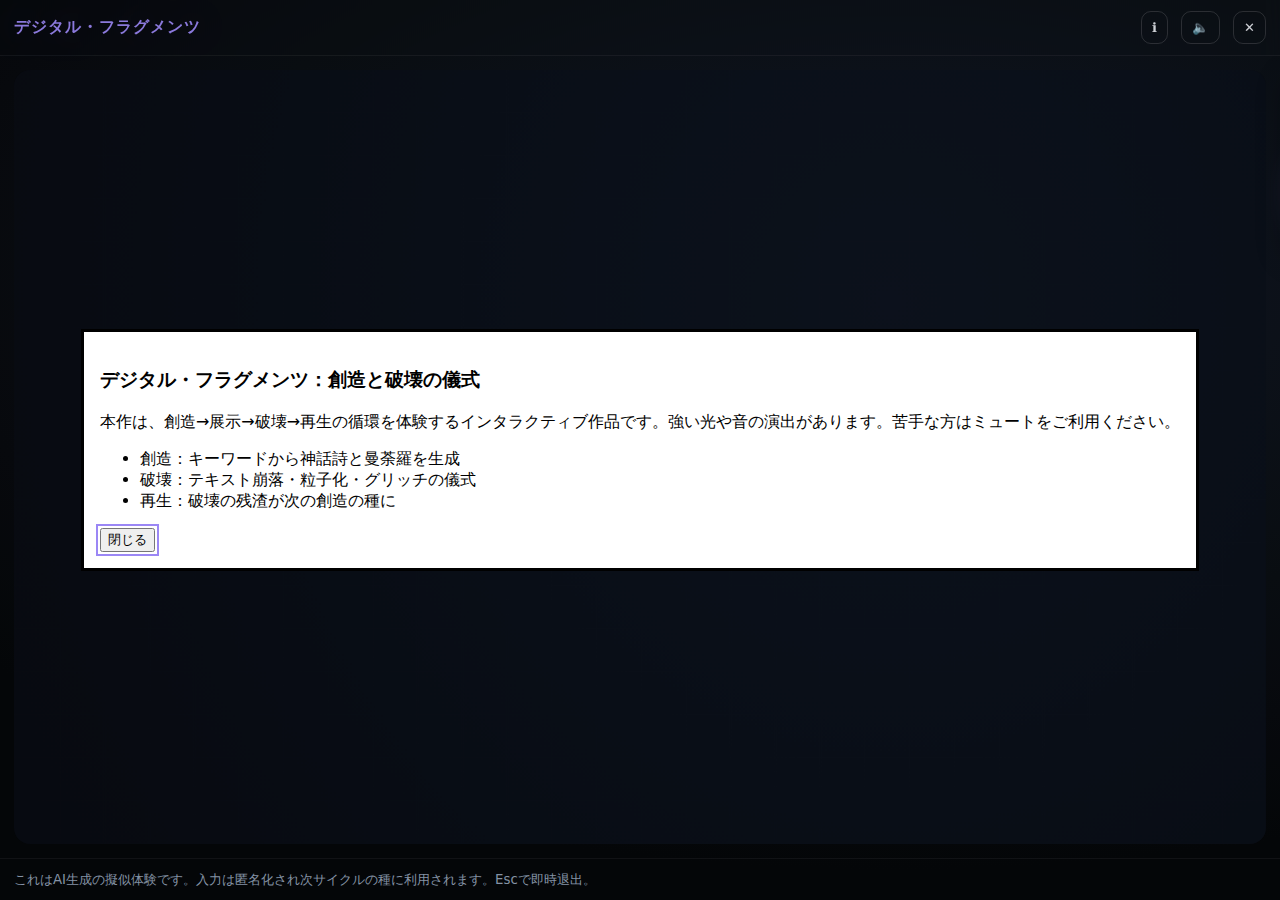
<file: index.html>
<!doctype html>
<html lang="ja">
<head>
  <meta charset="utf-8" />
  <meta name="viewport" content="width=device-width, initial-scale=1" />
  <title>Digital Fragments: Rite of Creation & Destruction</title>
  <meta name="description" content="AI生成（擬似）と破壊・再生の儀式をブラウザで体験するプロトタイプ" />
  <link rel="stylesheet" href="./styles.css" />
</head>
<body>
  <div id="app">
    <header class="topbar">
      <div class="brand">デジタル・フラグメンツ</div>
      <nav class="controls">
        <button id="btnInfo" title="情報">ℹ︎</button>
        <button id="btnMute" title="ミュート">🔈</button>
        <button id="btnExit" title="退出">✕</button>
      </nav>
    </header>

    <main class="stage">
      <canvas id="stageCanvas" width="1280" height="720" aria-label="曼荼羅キャンバス"></canvas>
      <section class="sidebar">
        <div class="panel">
          <label for="prompt">奉納キーワード</label>
          <input id="prompt" placeholder="例：再生, 炎, 円環, 世界樹" />
          <div class="buttons">
            <button id="btnCreate" class="primary">創造</button>
            <button id="btnDestroy" class="danger" disabled>破壊</button>
            <button id="btnRegenerate" disabled>再生</button>
          </div>
          <div class="timer" id="timer">—:—</div>
        </div>
        <article id="story" class="story" aria-live="polite"></article>
      </section>
    </main>

    <footer class="footer">
      <small>これはAI生成の擬似体験です。入力は匿名化され次サイクルの種に利用されます。Escで即時退出。</small>
    </footer>
  </div>

  <dialog id="infoDialog">
    <h3>デジタル・フラグメンツ：創造と破壊の儀式</h3>
    <p>本作は、創造→展示→破壊→再生の循環を体験するインタラクティブ作品です。強い光や音の演出があります。苦手な方はミュートをご利用ください。</p>
    <ul>
      <li>創造：キーワードから神話詩と曼荼羅を生成</li>
      <li>破壊：テキスト崩落・粒子化・グリッチの儀式</li>
      <li>再生：破壊の残渣が次の創造の種に</li>
    </ul>
    <form method="dialog"><button>閉じる</button></form>
  </dialog>

  <script type="module" src="./src/main.js"></script>
</body>
</html>
</file>
<file: styles.css>
:root {
  --bg: #0b0f14;
  --fg: #e6e9ef;
  --muted: #94a3b8;
  --accent: #9b87f5;
  --danger: #ff6b6b;
  --glow: 0 0 40px rgba(155,135,245,.35);
}
* { box-sizing: border-box; }
html, body { height: 100%; }
body {
  margin: 0;
  background: radial-gradient(1200px 600px at 70% 30%, #121826 0%, #0b0f14 60%, #05070a 100%);
  color: var(--fg);
  font-family: ui-sans-serif, system-ui, -apple-system, "Segoe UI", Roboto, "Hiragino Kaku Gothic ProN", "Noto Sans JP", "Noto Sans", "Helvetica Neue", Arial, "Apple Color Emoji", "Segoe UI Emoji";
}
.topbar {
  height: 56px; display:flex; align-items:center; justify-content:space-between;
  padding: 0 14px; border-bottom: 1px solid rgba(255,255,255,.06);
  backdrop-filter: blur(6px);
}
.brand { font-weight:700; letter-spacing:.06em; color:var(--accent); text-shadow: var(--glow); }
.controls button {
  margin-left:8px; padding:8px 10px; background:transparent; color:var(--fg); border:1px solid rgba(255,255,255,.15);
  border-radius: 10px; cursor:pointer;
}
.controls button:hover { background:rgba(255,255,255,.06); }

.stage { display:flex; gap:18px; padding:14px; height: calc(100vh - 56px - 42px); }
#stageCanvas { flex: 1 1 auto; width:100%; height:100%; border-radius:16px; background:rgba(255,255,255,.02); box-shadow: 0 10px 40px rgba(0,0,0,.35) inset; }

.sidebar { width: 420px; display:flex; flex-direction: column; gap: 16px; }
.panel { background: rgba(255,255,255,.03); border:1px solid rgba(255,255,255,.08); padding:14px; border-radius:14px; box-shadow: 0 6px 28px rgba(0,0,0,.25); }
.panel label { display:block; font-size:12px; color: var(--muted); margin-bottom:6px; }
.panel input { width:100%; padding:10px 12px; border-radius:10px; border:1px solid rgba(255,255,255,.12); background:rgba(0,0,0,.25); color:var(--fg); }
.buttons { display:flex; gap:8px; margin-top:10px; }
button.primary { background: linear-gradient(180deg, #b29dfb, #8f79f9); color:#101217; border:none; padding:10px 14px; border-radius:12px; box-shadow: 0 10px 30px rgba(155,135,245,.35); cursor:pointer; }
button.primary:hover{ filter: brightness(1.05); }
button.danger { background: linear-gradient(180deg, #ff8585, #ff6b6b); color:#101217; border:none; padding:10px 14px; border-radius:12px; box-shadow: 0 10px 30px rgba(255,107,107,.35); cursor:pointer; }
button:disabled { opacity:.5; cursor:not-allowed; }
.timer { margin-top:8px; font-variant-numeric: tabular-nums; color: var(--muted); }

.story { flex:1 1 auto; overflow:auto; background: rgba(255,255,255,.02); border:1px solid rgba(255,255,255,.06); border-radius:14px; padding:14px; line-height:1.8; }
.story .line { opacity:.95; }
.story .shard { display:inline-block; }

.footer { height: 42px; display:flex; align-items:center; padding:0 14px; color:var(--muted); border-top: 1px solid rgba(255,255,255,.06); }

/* 文字崩落アニメーション */
@keyframes fall { to { transform: translate(var(--dx, 0px), var(--dy, 60px)) rotate(var(--rot, 0deg)); opacity: 0; filter: blur(2px); } }

/* グリッチ用（キャンバスに適用する強調テキルクラス） */
.glitch { filter: contrast(1.2) saturate(1.15) brightness(1.05); }

:focus-visible { outline: 2px solid var(--accent); outline-offset: 2px; }
</file>
